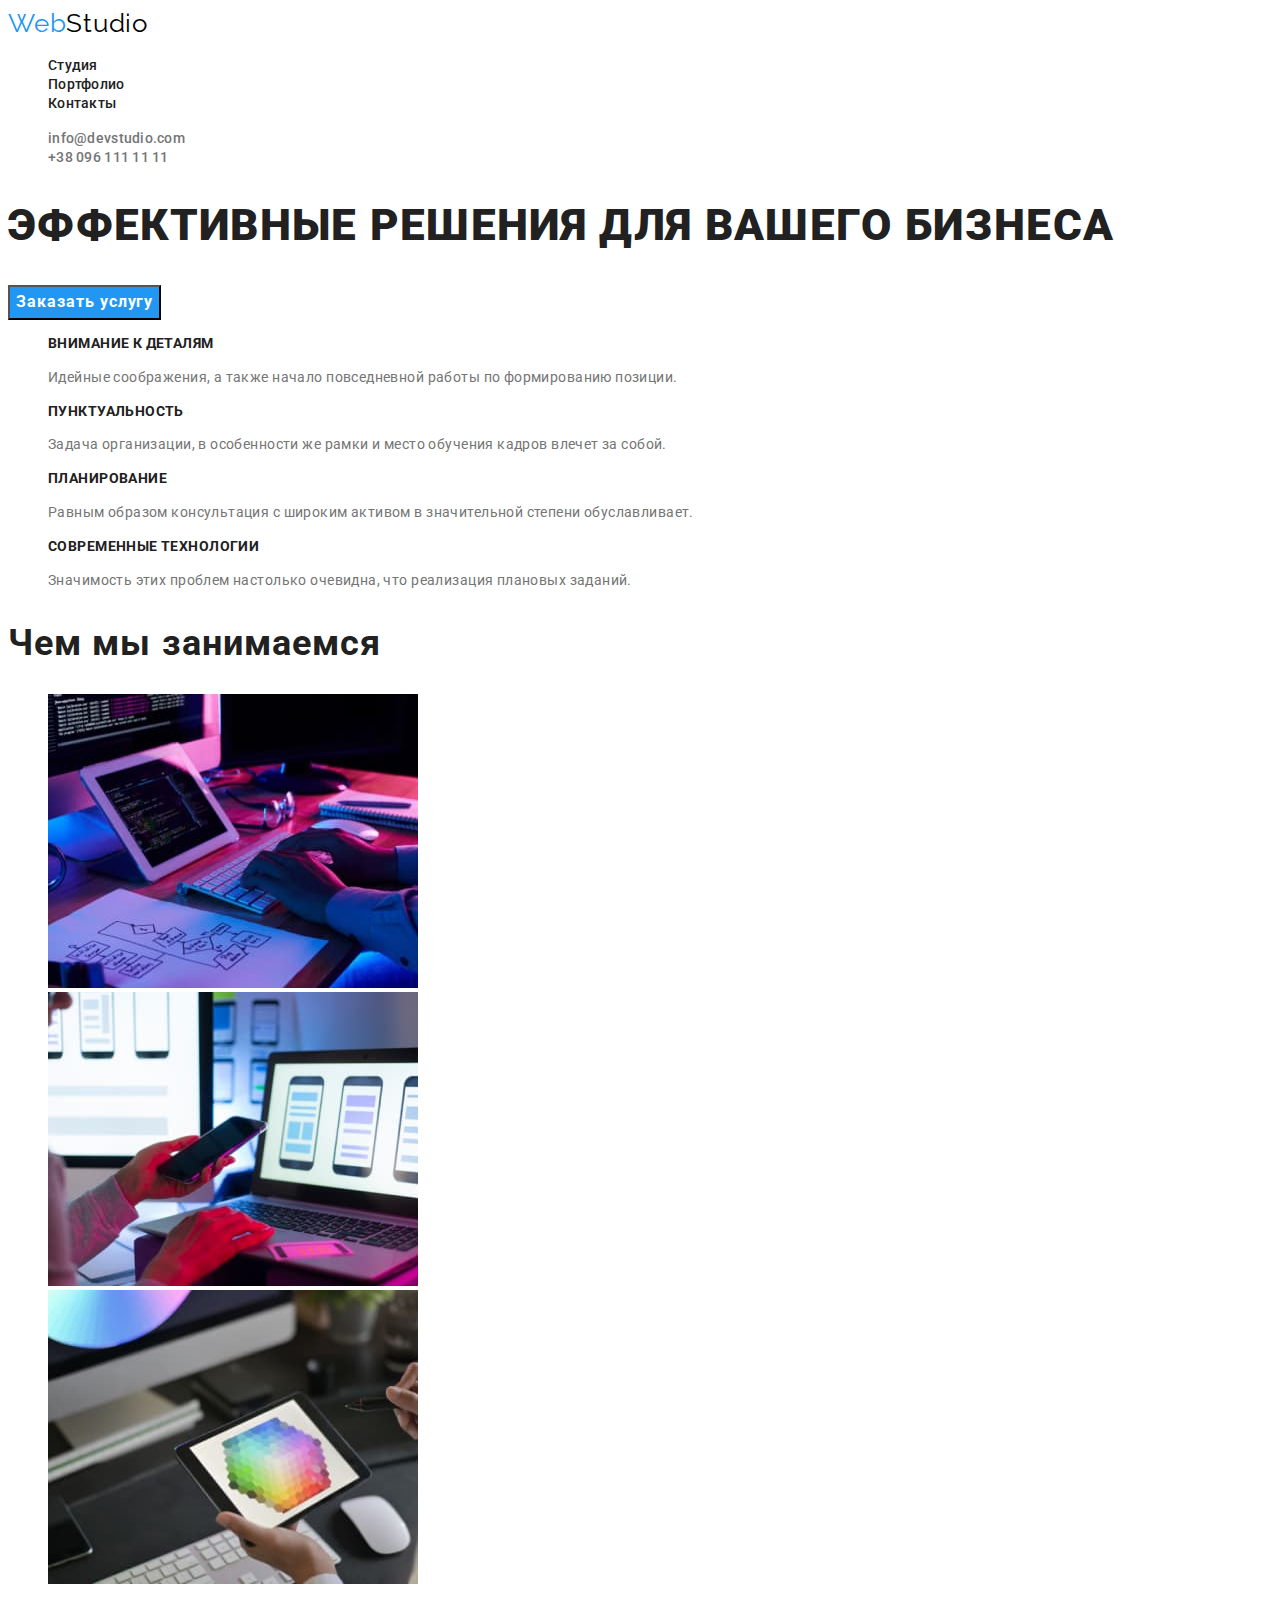
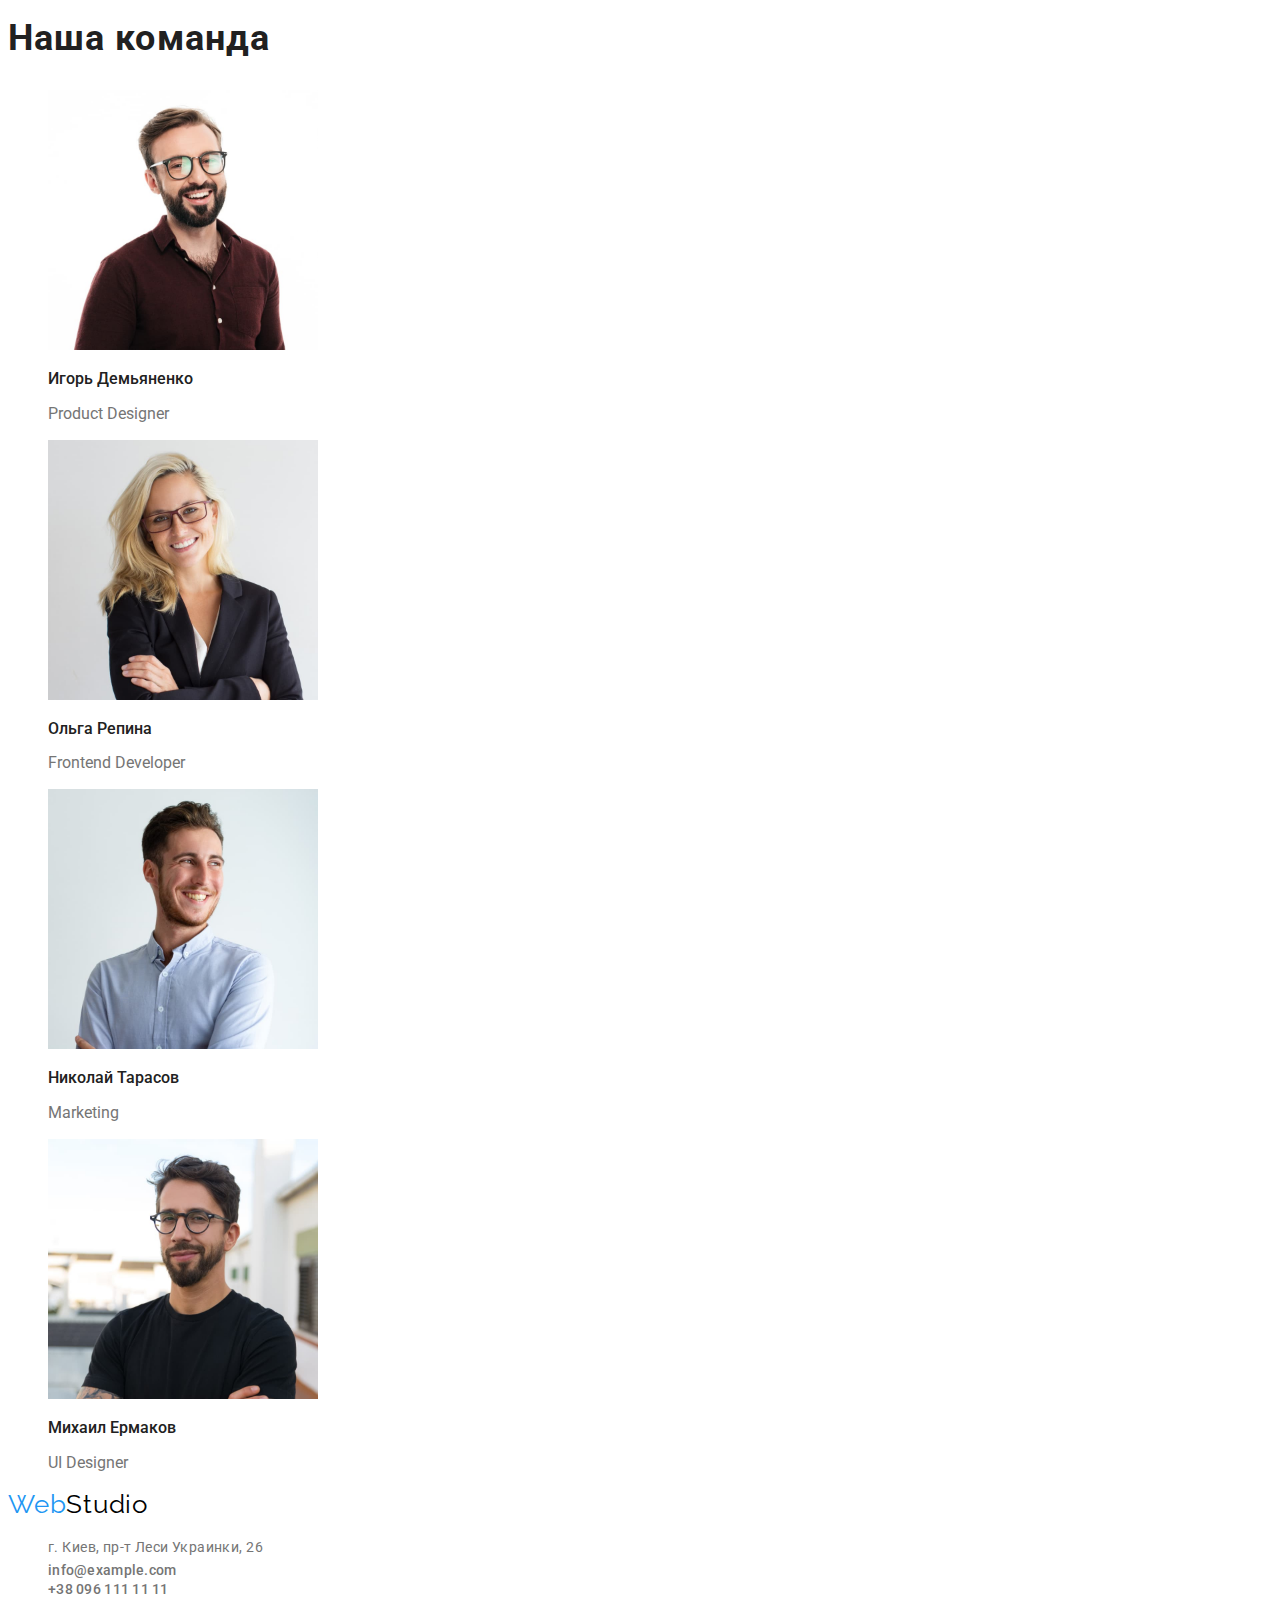
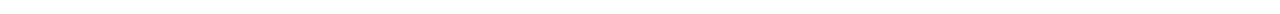
<file: index.html>
<!DOCTYPE html>
<html lang="ru">
<head>
    <meta charset="UTF-8">
    <meta http-equiv="X-UA-Compatible" content="IE=edge">
    <meta name="viewport" content="width=device-width, initial-scale=1.0">
    <title>Document</title>
    <link rel="preconnect" href="https://fonts.googleapis.com">
    <link rel="preconnect" href="https://fonts.gstatic.com" crossorigin>
    <link href="https://fonts.googleapis.com/css2?family=Raleway:wght@700&family=Roboto:wght@400;500;700;900&display=swap" rel="stylesheet">
    <link rel="stylesheet" href="./css/styles.css">
</head>

<body class="page">
    <header>
        <nav>
            <a href="./index.html" class="logo"><span class="logo-two">Web</span>Studio</a>

            <ul class="site-nav list">
                <li><a href="">Студия</a></li>
                <li><a href="./portfolio.html">Портфолио</a></li>
                <li><a href="">Контакты</a></li>
            </ul>
        </nav>  
        <ul class="auth-nav list">
            <li><a href="mailto:info@devstudio.com">info@devstudio.com</a></li>
            <li><a href="tel:+380961111111">+38 096 111 11 11</a></li>
        </ul>
    </header>

    <main>
        <section class="hero">
                <h1 class="title">Эффективные решения для вашего бизнеса</h1>
                <button type="button" class="button-order">Заказать услугу</button>
        </section>

        <section class="work">
            <ul class="list">
                <li>
                    <h3 class="title">Внимание к деталям</h3>
                    <p class="par">
                        Идейные соображения, а также начало повседневной работы по формированию позиции.
                    </p>
                </li>
                <li>
                    <h3 class="title">Пунктуальность</h3>
                    <p class="par">
                        Задача организации, в особенности же рамки и место обучения кадров влечет за собой.
                    </p>   
                </li>
                <li>
                    <h3 class="title">Планирование</h3>
                    <p class="par">
                        Равным образом консультация с широким активом в значительной степени обуславливает.
                    </p>    
                </li>
                <li>
                    <h3 class="title">Современные технологии</h3>
                    <p class="par">
                        Значимость этих проблем настолько очевидна, что реализация плановых заданий.
                    </p>    
                </li>
            </ul>
        </section>
        
        <section>
            <h2 class="title">Чем мы занимаемся</h2>
                <ul class="list">
                    <li><img src="./images/computer.jpg" alt="человек использует компьютер" width="370"></li>
                    <li><img src="./images/telefone.jpg" alt="человек держит телефон" width="370"></li>
                    <li><img src="./images/tablet.jpg" alt="человек держит планшет" width="370"></li>
                </ul>
        </section>
        
        <section class="team">
            <h2 class="title">Наша команда</h2>
            <ul class="list">
                <li>
                    <img src="./images/1.jpg" alt="Игорь Демьяненко" width="270">
                    <h3 class="title-card">Игорь Демьяненко</h3>
                    <p class="par-card">Product Designer</p>
                </li>
                <li>
                    <img src="./images/2.jpg" alt="Ольга Репина" width="270">
                    <h3 class="title-card">Ольга Репина</h3>
                    <p class="par-card">Frontend Developer</p>
                </li>
                <li>
                    <img src="./images/3.jpg" alt="Николай Тарасов" width="270">
                    <h3 class="title-card">Николай Тарасов</h3>
                    <p class="par-card">Marketing</p>
                </li>
                <li>
                    <img src="./images/4.jpg" alt="Михаил Ермаков" width="270">
                    <h3 class="title-card">Михаил Ермаков</h3>
                    <p class="par-card">UI Designer</p>
                </li>
            </ul>
        </section>
    </main>

    <footer>   
        <div>
            <a href="./index.html" class="logo"><span class="logo-two">Web</span>Studio</a>
            <address>  
                <ul class="list auth-nav">
                    <li class="par"> г. Киев, пр-т Леси Украинки, 26</li>
                    <li><a class="par" href="mailto:info@devstudio.com">info@example.com</a></li>
                    <li><a class="par" href="tel:+380961111111">+38 096 111 11 11</a></li>
                </ul> 
            </address>
        </div>     
    </footer>
</body>
</html>
</file>
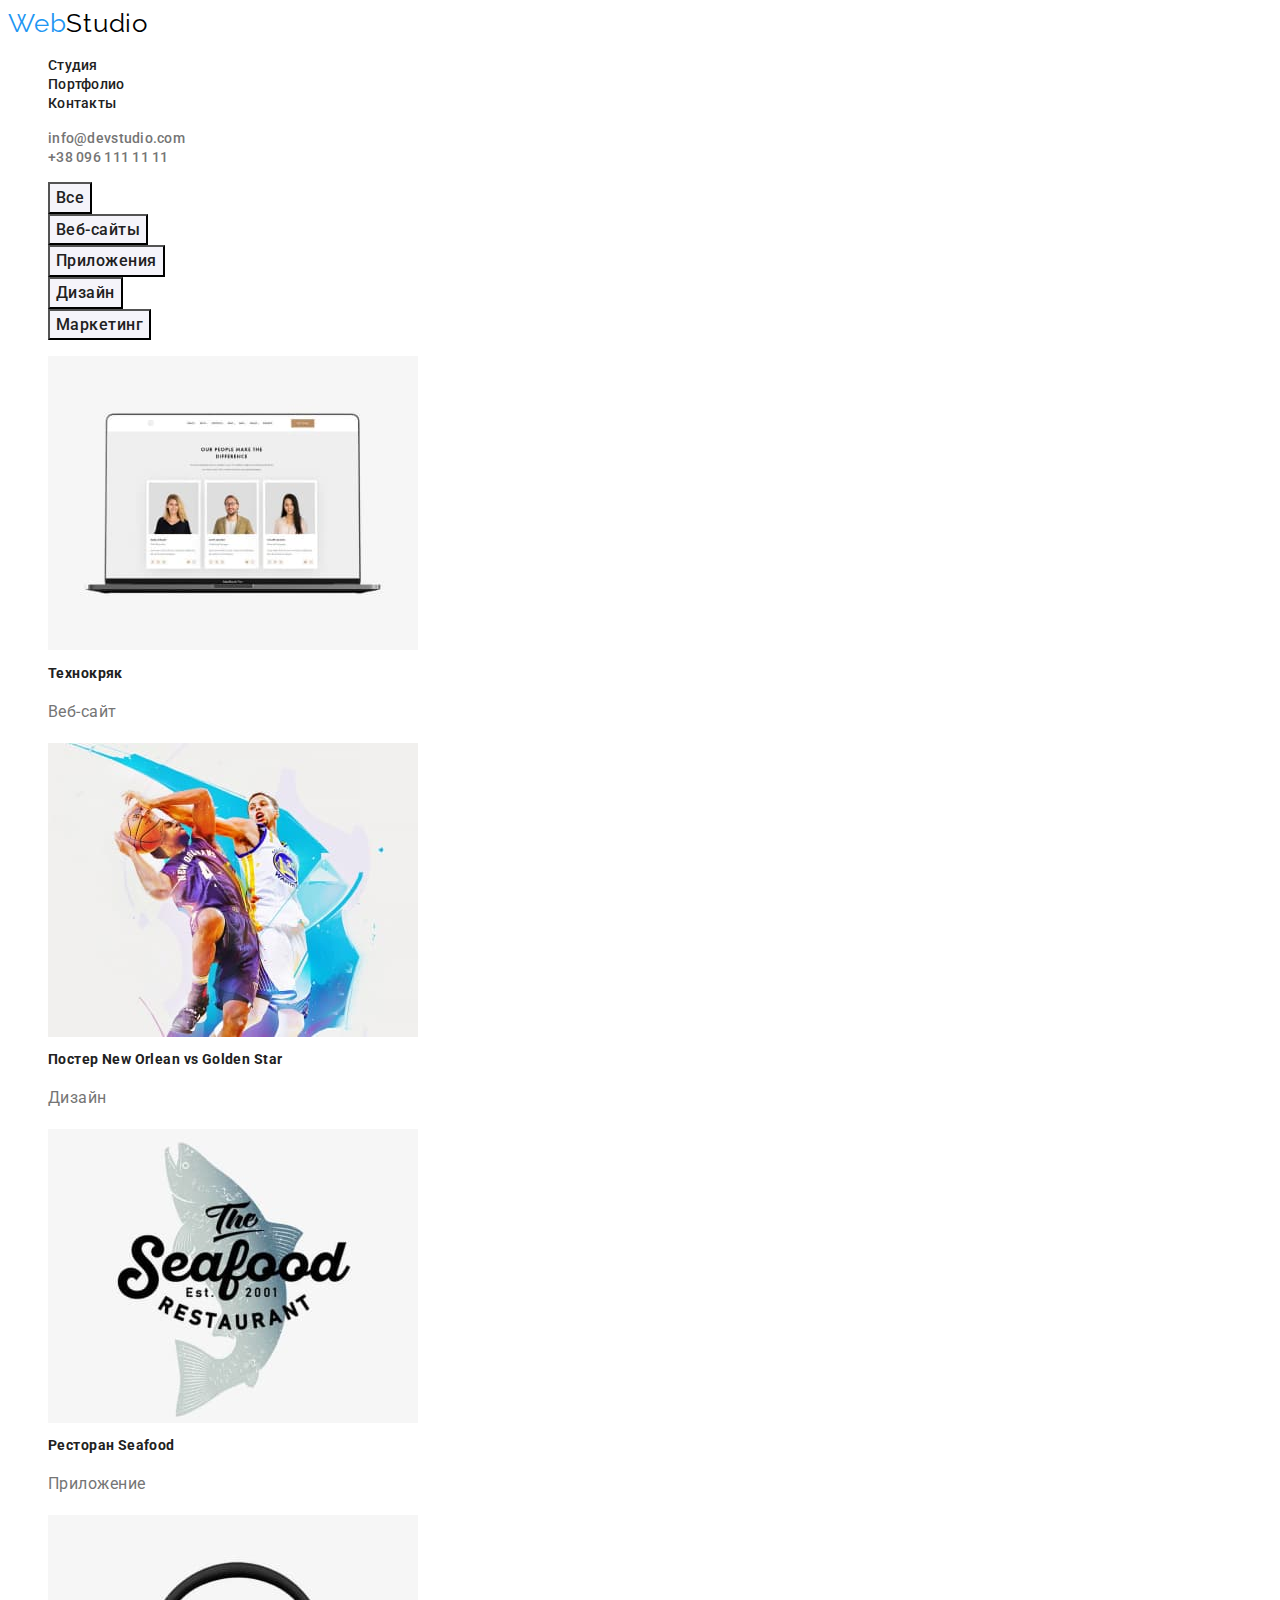
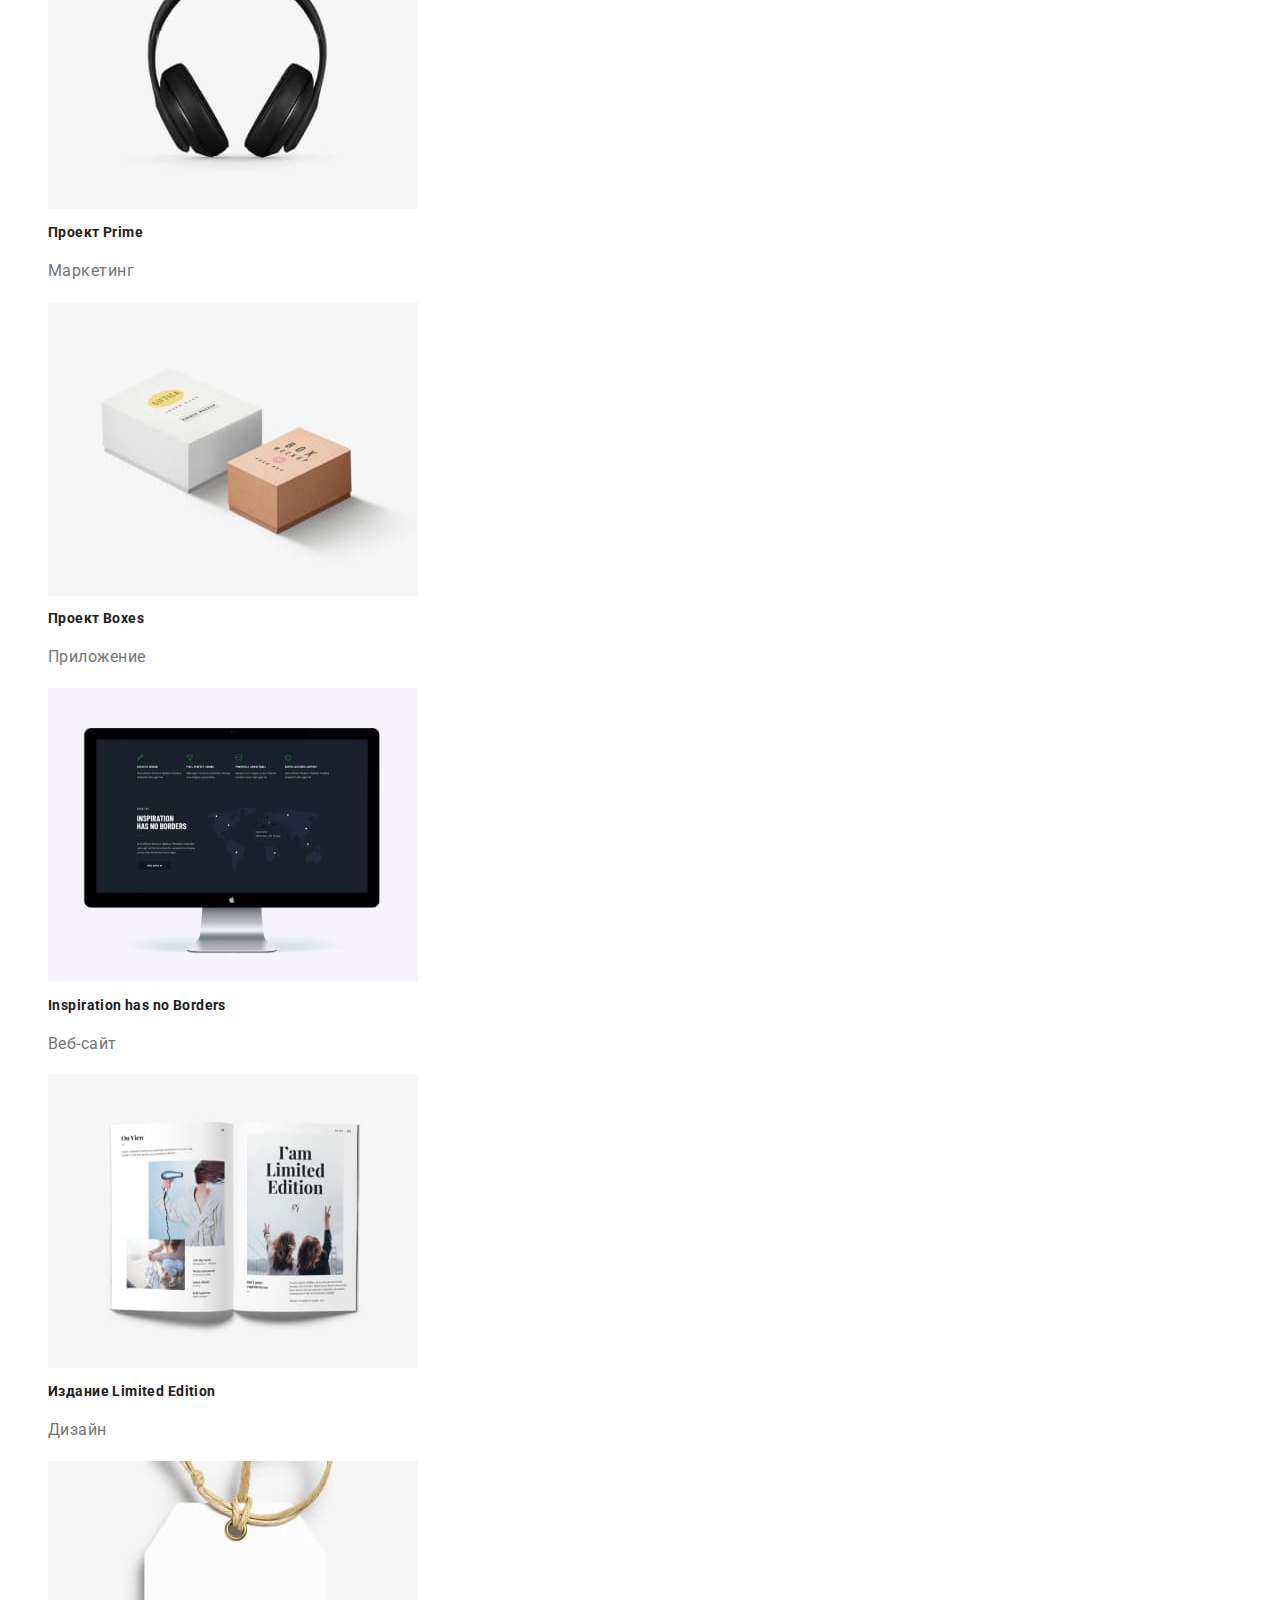
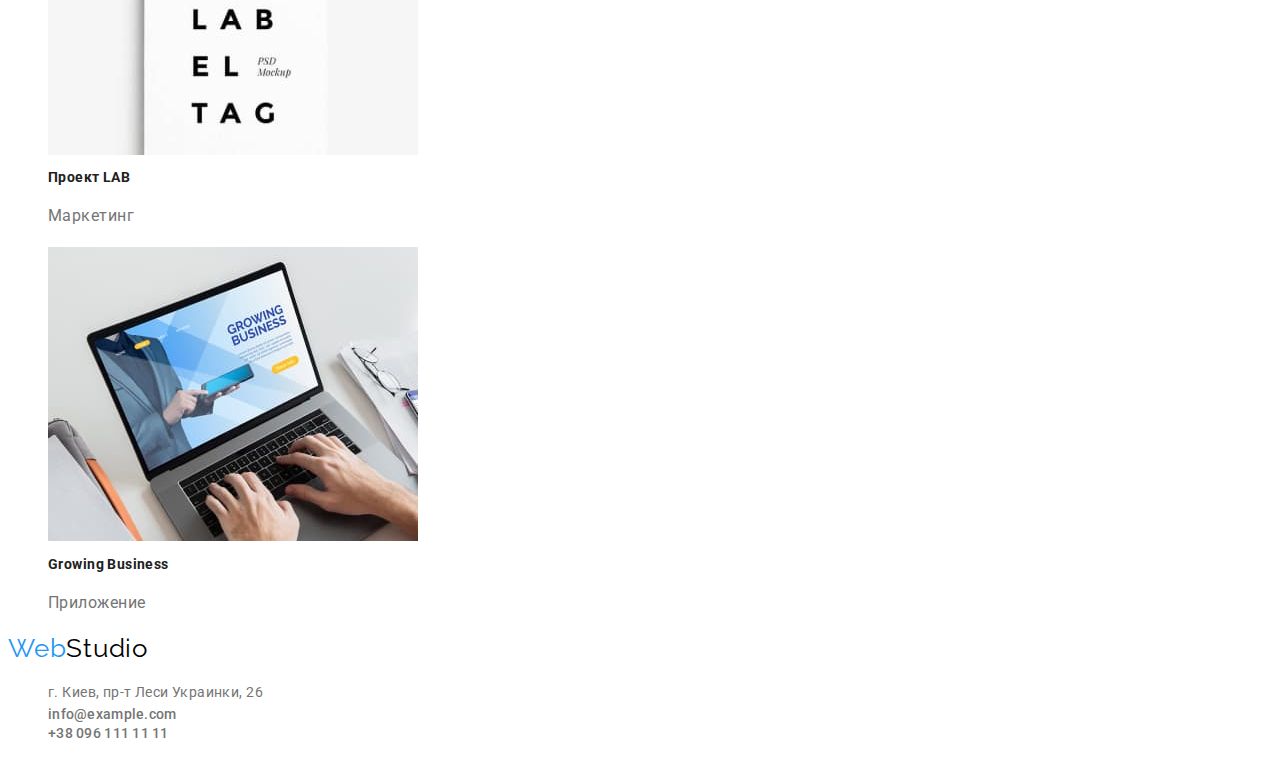
<file: portfolio.html>
<!DOCTYPE html>
<html lang="ru">
<head>
    <meta charset="UTF-8">
    <meta http-equiv="X-UA-Compatible" content="IE=edge">
    <meta name="viewport" content="width=device-width, initial-scale=1.0">
    <title>Document</title>
    <link rel="preconnect" href="https://fonts.googleapis.com">
    <link rel="preconnect" href="https://fonts.gstatic.com" crossorigin>
    <link href="https://fonts.googleapis.com/css2?family=Raleway:wght@700&family=Roboto:wght@400;500;700;900&display=swap" rel="stylesheet">
    <link rel="stylesheet" href="./css/styles.css">
</head>

<body class="page">
    <header>
        <nav>
            <a href="./index.html" class="logo"><span class="logo-two">Web</span>Studio</a>

            <ul class="site-nav list">
                <li><a href="">Студия</a></li>
                <li><a href="./portfolio.html">Портфолио</a></li>
                <li><a href="">Контакты</a></li>
            </ul>
        </nav>  
        <ul class="auth-nav list">
            <li><a href="mailto:info@devstudio.com">info@devstudio.com</a></li>
            <li><a href="tel:+380961111111">+38 096 111 11 11</a></li>
        </ul>
    </header>

    <main>
        <section>
            <!-- Фильтр -->
            <ul class="button-filter">
                <li class="list">
                    <button type="button">Все</button>
                </li>
                <li class="list">
                    <button type="button">Веб-сайты</button>
                </li>
                <li class="list">
                    <button type="button">Приложения</button>
                </li>
                <li class="list">
                    <button type="button">Дизайн</button>
                </li>
                <li class="list">
                    <button type="button">Маркетинг</button>
                </li>
            </ul>
            <!-- 9 ссылок на проекты -->
            <ul class="project">
                <li class="list">
                    <a href="" class="list">
                        <img src="./images/img11.jpg" alt="веб сайт на ноутбуке" width="370">        
                        <h2 class="title">Технокряк</h2>    
                        <p class="p-card">Веб-сайт</p>  
                    </a>  
                </li>
                <li class="list">
                    <a href="" class="list">
                        <img src="./images/img22.jpg" alt="баскетболисты борются за мяч" width="370">       
                        <h2 class="title">Постер New Orlean vs Golden Star</h2>    
                        <p class="p-card">Дизайн</p>  
                    </a> 
                </li>
                <li class="list">
                    <a href="" class="list">
                        <img src="./images/img33.jpg" alt="логотип рыбного ресторна" width="370">        
                        <h2 class="title">Ресторан Seafood</h2>    
                        <p class="p-card">Приложение</p>  
                    </a> 
                </li>
                <li class="list">
                    <a href="" class="list">
                        <img src="./images/img44.jpg" alt="наушники" width="370">       
                        <h2 class="title">Проект Prime</h2>    
                        <p class="p-card">Маркетинг</p>  
                    </a> 
                </li>
                <li class="list">
                    <a href="" class="list">
                        <img src="./images/img55.jpg" alt="коробки" width="370">        
                        <h2 class="title">Проект Boxes</h2>    
                        <p class="p-card">Приложение</p>  
                    </a> 
                </li>
                <li class="list">
                    <a href="" class="list">
                        <img src="./images/img66.jpg" alt="сайт на экране монитора" width="370">        
                        <h2 class="title">Inspiration has no Borders</h2>    
                        <p class="p-card">Веб-сайт</p>  
                    </a> 
                </li>
                <li class="list">
                    <a href="" class="list">
                        <img src="./images/img77.jpg" alt="открытая книга" width="370">        
                        <h2 class="title">Издание Limited Edition</h2>    
                        <p class="p-card">Дизайн</p>  
                    </a> 
                </li>
                <li class="list">
                    <a href="" class="list">
                        <img src="./images/img88.jpg" alt="логотип в виде бирки на одежде" width="370">        
                        <h2 class="title">Проект LAB</h2>    
                        <p class="p-card">Маркетинг</p>  
                    </a> 
                </li>
                <li class="list">
                    <a href="" class="list">
                        <img src="./images/img99.jpg" alt="человек печатает на ноутбуке" width="370">        
                        <h2 class="title">Growing Business</h2>    
                        <p class="p-card">Приложение</p>  
                    </a> 
                </li>
            </ul>
        </section>
    </main>

    <footer>   
        <div>
            <a href="./index.html" class="logo"><span class="logo-two">Web</span>Studio</a>
            <address>  
                <ul class="list auth-nav">
                    <li class="par"> г. Киев, пр-т Леси Украинки, 26</li>
                    <li><a class="par" href="mailto:info@devstudio.com">info@example.com</a></li>
                    <li><a class="par" href="tel:+380961111111">+38 096 111 11 11</a></li>
                </ul> 
            </address>
        </div>     
    </footer>
</body>
</html>
</file>
<file: css/styles.css>
:root {
    --primary-text-color: #757575;
    --title-text-color: #212121;
    --primary-white-color: #FFFFFF;
    --accent-color: #2196F3;
    --bgc-button-color: #F5F4FA;
}

.list {
    list-style: none;
    text-decoration: none;
}


.logo {
    font-family: raleway, sans-serif;
    text-decoration: none;
    font-size: 26px;
    line-height: 1.2;
    letter-spacing: 0.03em;
    color: #000000;
}

.logo .logo-two {
    color: var(--accent-color);
}

.page {
    font-family: roboto, sans-serif;
    background-color: var(--primary-white-color);
    color: var(--primary-text-color);

}

.site-nav a {
    color: var(--title-text-color);
    text-decoration: none;
    font-weight: 500;
    font-size: 14px;
    line-height: 1.14;
    letter-spacing: 0.02em;
}

.site-nav a:hover,
.site-nav a:focus {
    color: var(--accent-color);
}

.auth-nav a {
    color: var(--primary-text-color);
    text-decoration: none;
    font-weight: 500;
    font-size: 14px;
    line-height: 1.14;
    letter-spacing: 0.02em;
}

.auth-nav a:hover,
.auth-nav a:focus {
    color:var(--accent-color);
}

.list .accent-color {
    color: var(--primary-text-color);
}

.project .title {
    color: var(--title-text-color);
}

.hero .title {
    color: var(--title-text-color);
    font-weight: 900;
    font-size: 44px;
    line-height: 1.36;
    text-transform: uppercase;
} 

.work .title {
    color: var(--title-text-color);
    font-size: 14px;
    line-height: 1.14;
    text-transform: uppercase;
}

.team .title {
    color: var(--title-text-color);
    font-size: 36px;
    line-height: 1.16;
}

.list .title {
    font-size: 14px;
    line-height: 1.14;
    letter-spacing: 0.03em;
}

.team .title-card {
    color: var(--title-text-color);
    font-weight: 500;
    font-size: 16px;
    line-height: 1.18;  
}

.title {
    color: var(--title-text-color);
    font-size: 36px;
    line-height: 1.16;
    letter-spacing: 0.03em;
}

.par {
    font-size: 14px;
    line-height: 1.7;
    letter-spacing: 0.03em;
    font-style: normal;
}

.p-card {
    color: var(--primary-text-color);
    font-size: 16px;
    line-height: 1.8;
    letter-spacing: 0.03em;
}

.list .par-card {
    font-size: 16px;
    line-height: 1.18;
}

.button-filter button {
    color: var(--title-text-color);
    background-color: var(--bgc-button-color);
    font-family: Roboto;
    font-style: normal;
    font-weight: 500;
    font-size: 16px;
    line-height: 1.6;
    letter-spacing: 0.03em;
}

.button-filter button:hover, 
button:focus 
{
    color: var(--primary-white-color);
    background-color: var(--accent-color);
    cursor: pointer
}

.button-order {
    color:var(--primary-white-color);
    background-color: var(--accent-color);
    font-family: Roboto;
    font-style: normal;
    font-weight: bold;
    font-size: 16px;
    line-height: 1.8;
    display: flex;
    align-items: center;
    text-align: center;
    letter-spacing: 0.06em;
}
</file>
